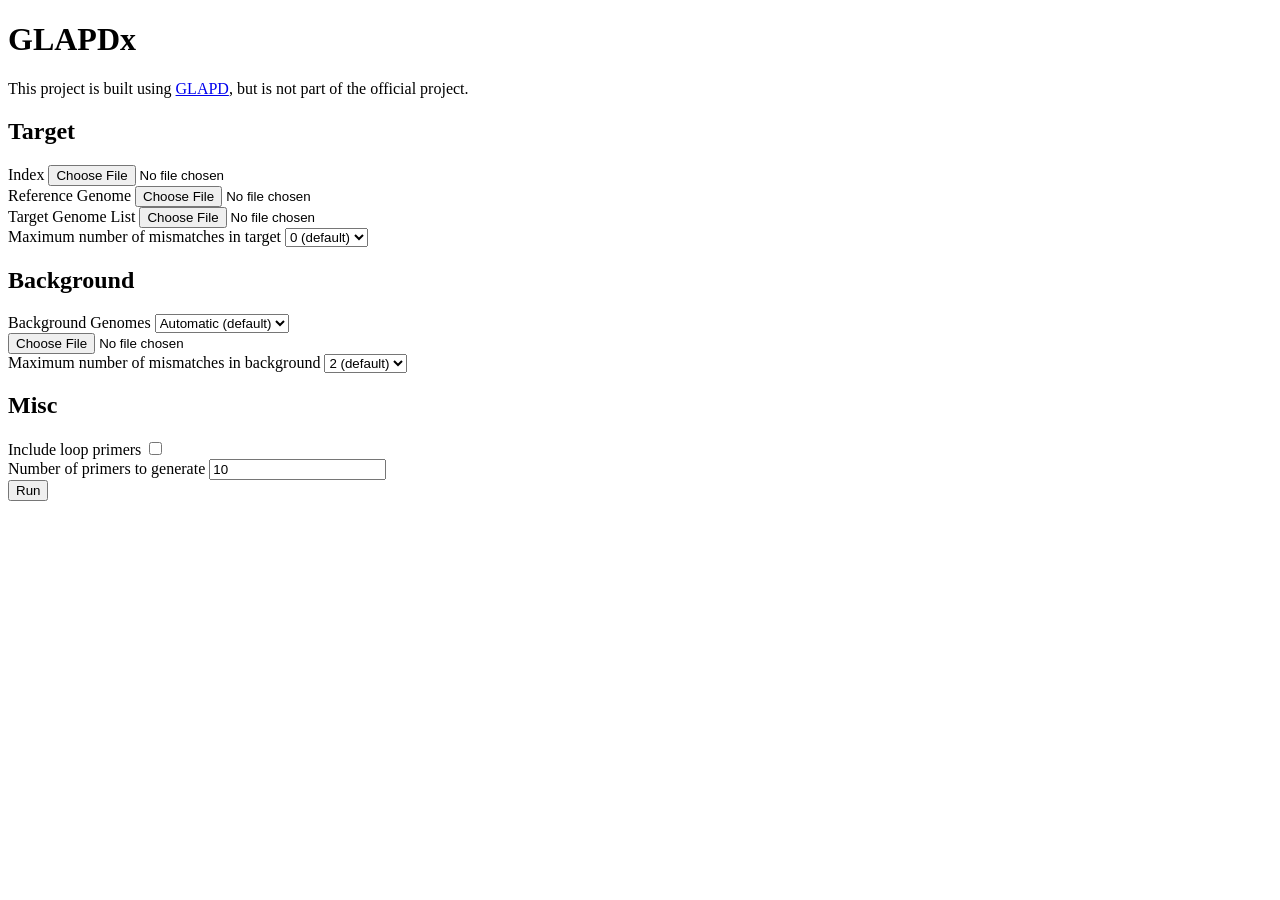
<file: index.html>
<!DOCTYPE html>
<html lang="en">

<head>

<meta charset="UTF-8">
<title>GLAPDx</title>
<meta name="viewport" content="width=device-width,initial-scale=1">
<link rel="stylesheet" href="">
<style>
    textarea {
        width: 600px;
        height: 300px;
    }
</style>
<script type="text/javascript" src="main.js" async></script>

</head>

<body>

<h1>GLAPDx</h1>

<p>This project is built using <a href="https://cgm.sjtu.edu.cn/GLAPD/">GLAPD</a>, but is not part of the official project.</p>

<h2>Target</h2>

<div>
    <label>Index <input type="file" id="indexFile" /></label><br />
    <label>Reference Genome <input type="file" id="refFile" /></label><br />
    <label>Target Genome List <input type="file" id="targetListFile" /></label><br />
    <label>
        Maximum number of mismatches in target
        <select id="maxNumMismatchesInTarget">
            <option value="0" selected>0 (default)</option>
            <option value="1">1</option>
            <option value="2">2</option>
            <option value="3">3</option>
        </select>
    </label>
</div>

<h2>Background</h2>

<div>
    <label>
        Background Genomes
        <select id="backgroundMode">
            <option value="automatic">Automatic (default)</option>
            <option value="fromFile">From File</option>
            <option value="none">None</option>
        </select>
    </label>
    <br />
    <input type="file" id="backgroundListFile" /><br />

    <label>
        Maximum number of mismatches in background
        <select id="maxNumMismatchesInBackground">
            <option value="0">0</option>
            <option value="1">1</option>
            <option value="2" selected>2 (default)</option>
            <option value="3">3</option>
        </select>
    </label>
</div>

<h2>Misc</h2>

<div>
    <label>Include loop primers <input type="checkbox" id="includeLoopPrimers" /></label><br />
    <label>Number of primers to generate <input type="number" id="numPrimersToGenerate" value="10"/></label>
</div>

<button id="runBtn">Run</button>

<br />

<textarea id="output" style="display:none;"></textarea>

</body>
</html>
</file>
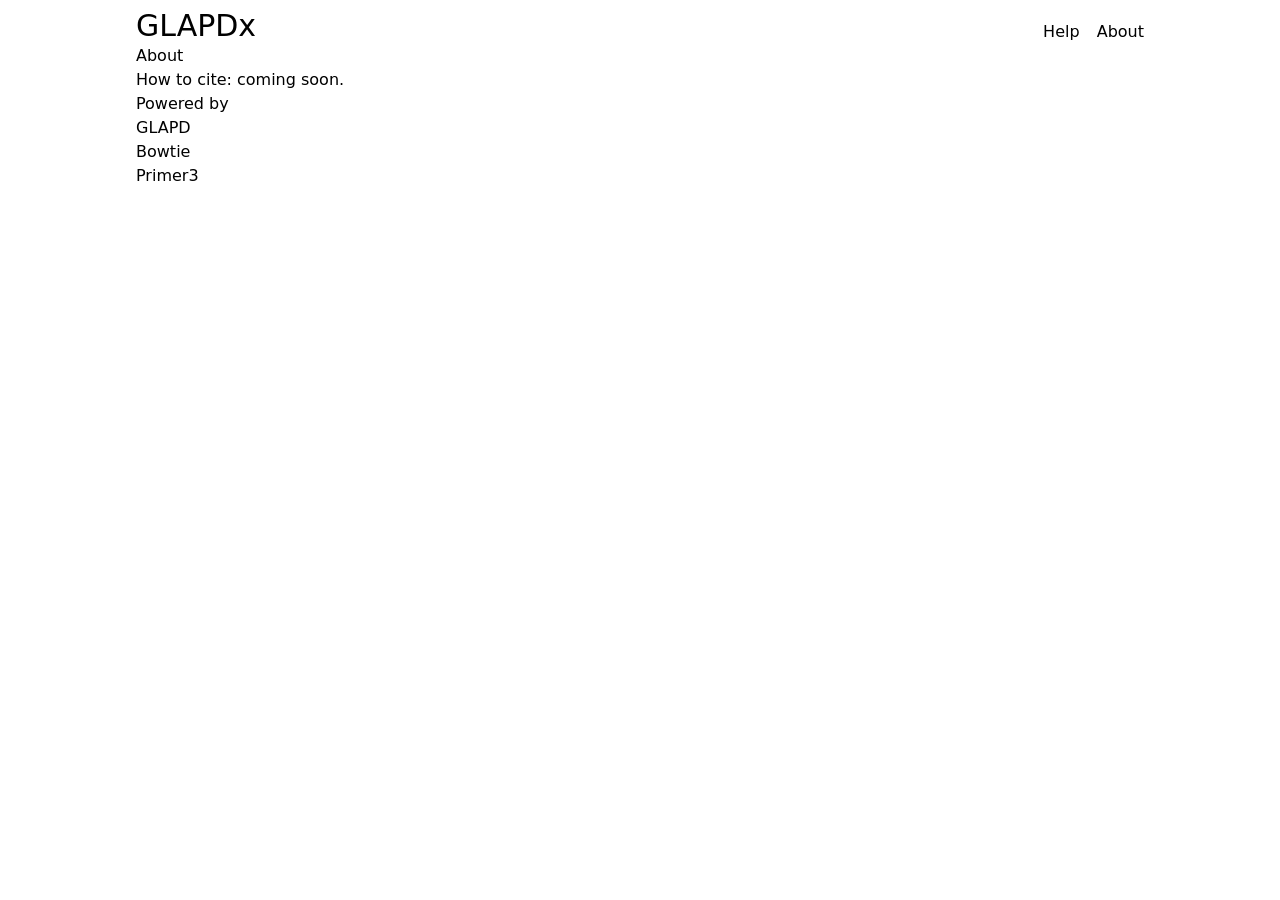
<file: about.html>
<!doctype html>
<html lang="en">
	<head>
		<meta charset="utf-8" />
		<link rel="icon" href="./favicon.png" />
		<meta name="viewport" content="width=device-width, initial-scale=1" />
		
		<link href="./_app/immutable/assets/0.7V8mgDLl.css" rel="stylesheet">
		<link rel="modulepreload" href="./_app/immutable/entry/start.BMQhvjco.js">
		<link rel="modulepreload" href="./_app/immutable/chunks/C5Y3daOX.js">
		<link rel="modulepreload" href="./_app/immutable/chunks/CBBX9bxD.js">
		<link rel="modulepreload" href="./_app/immutable/chunks/glajrECz.js">
		<link rel="modulepreload" href="./_app/immutable/entry/app.ldxq5EyI.js">
		<link rel="modulepreload" href="./_app/immutable/chunks/vLlHNB2D.js">
		<link rel="modulepreload" href="./_app/immutable/chunks/DBi4nRco.js">
		<link rel="modulepreload" href="./_app/immutable/chunks/95gc29iv.js">
		<link rel="modulepreload" href="./_app/immutable/chunks/CSaMkL2t.js">
		<link rel="modulepreload" href="./_app/immutable/chunks/CkB__EaT.js">
		<link rel="modulepreload" href="./_app/immutable/nodes/0.ouRv3kgt.js">
		<link rel="modulepreload" href="./_app/immutable/chunks/C43bfS_I.js">
		<link rel="modulepreload" href="./_app/immutable/nodes/3.B8bnkOEe.js">
		<link rel="modulepreload" href="./_app/immutable/chunks/DCDphjQc.js">
	</head>
	<body data-sveltekit-preload-data="hover">
		<div style="display: contents"><!--[--><!--[--><!----><div class="m-auto w-5xl p-2"><div class="flex items-end"><a href="/" class="flex-1 text-3xl">GLAPDx</a> <a href="/help" class="flex-none pr-3">Help</a>   <a href="/about" class="flex-none">About</a></div> <!----><h2>About</h2> <p>How to cite: coming soon.</p> Powered by <ul><li><a href="https://cgm.sjtu.edu.cn/GLAPD/">GLAPD</a></li> <li><a href="https://bowtie-bio.sourceforge.net">Bowtie</a></li> <li><a href="https://primer3.org">Primer3</a></li></ul><!----><!----></div><!----><!--]--> <!--[!--><!--]--><!--]-->
			
			<script>
				{
					__sveltekit_1yi3iwn = {
						base: new URL(".", location).pathname.slice(0, -1)
					};

					const element = document.currentScript.parentElement;

					Promise.all([
						import("./_app/immutable/entry/start.BMQhvjco.js"),
						import("./_app/immutable/entry/app.ldxq5EyI.js")
					]).then(([kit, app]) => {
						kit.start(app, element, {
							node_ids: [0, 3],
							data: [null,null],
							form: null,
							error: null
						});
					});
				}
			</script>
		</div>
	</body>
</html>
</file>
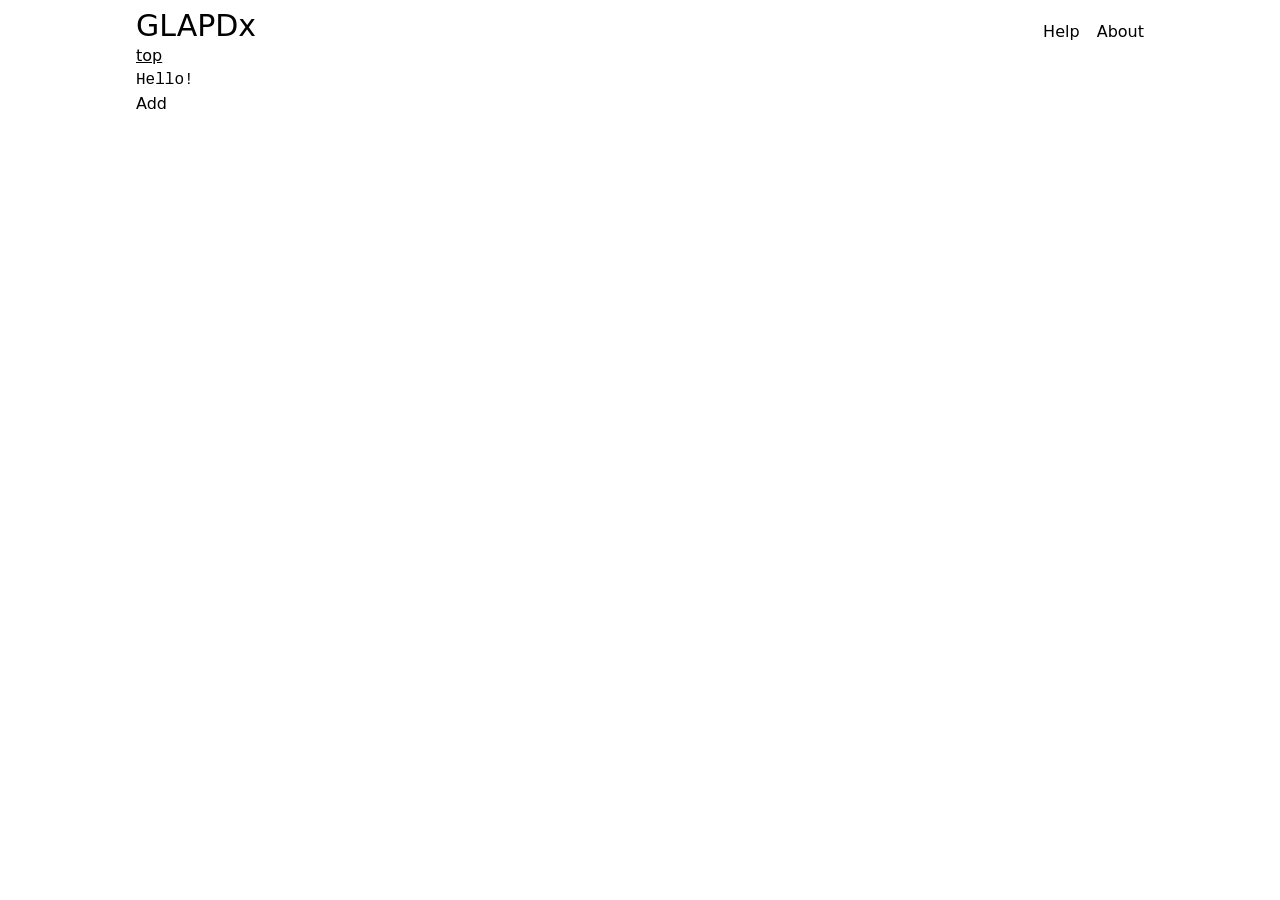
<file: dev.html>
<!doctype html>
<html lang="en">
	<head>
		<meta charset="utf-8" />
		<link rel="icon" href="./favicon.png" />
		<meta name="viewport" content="width=device-width, initial-scale=1" />
		
		<link href="./_app/immutable/assets/0.7V8mgDLl.css" rel="stylesheet">
		<link rel="modulepreload" href="./_app/immutable/entry/start.BMQhvjco.js">
		<link rel="modulepreload" href="./_app/immutable/chunks/C5Y3daOX.js">
		<link rel="modulepreload" href="./_app/immutable/chunks/CBBX9bxD.js">
		<link rel="modulepreload" href="./_app/immutable/chunks/glajrECz.js">
		<link rel="modulepreload" href="./_app/immutable/entry/app.ldxq5EyI.js">
		<link rel="modulepreload" href="./_app/immutable/chunks/vLlHNB2D.js">
		<link rel="modulepreload" href="./_app/immutable/chunks/DBi4nRco.js">
		<link rel="modulepreload" href="./_app/immutable/chunks/95gc29iv.js">
		<link rel="modulepreload" href="./_app/immutable/chunks/CSaMkL2t.js">
		<link rel="modulepreload" href="./_app/immutable/chunks/CkB__EaT.js">
		<link rel="modulepreload" href="./_app/immutable/nodes/0.ouRv3kgt.js">
		<link rel="modulepreload" href="./_app/immutable/chunks/C43bfS_I.js">
		<link rel="modulepreload" href="./_app/immutable/nodes/4.l0jyxiSw.js">
		<link rel="modulepreload" href="./_app/immutable/chunks/YHKiGU55.js">
	</head>
	<body data-sveltekit-preload-data="hover">
		<div style="display: contents"><!--[--><!--[--><!----><div class="m-auto w-5xl p-2"><div class="flex items-end"><a href="/" class="flex-1 text-3xl">GLAPDx</a> <a href="/help" class="flex-none pr-3">Help</a>   <a href="/about" class="flex-none">About</a></div> <!----><u title="hello world!" action="click">top</u> <pre>Hello!
</pre><!----> <button>Add</button><!----><!----></div><!----><!--]--> <!--[!--><!--]--><!--]-->
			
			<script>
				{
					__sveltekit_1yi3iwn = {
						base: new URL(".", location).pathname.slice(0, -1)
					};

					const element = document.currentScript.parentElement;

					Promise.all([
						import("./_app/immutable/entry/start.BMQhvjco.js"),
						import("./_app/immutable/entry/app.ldxq5EyI.js")
					]).then(([kit, app]) => {
						kit.start(app, element, {
							node_ids: [0, 4],
							data: [null,null],
							form: null,
							error: null
						});
					});
				}
			</script>
		</div>
	</body>
</html>
</file>
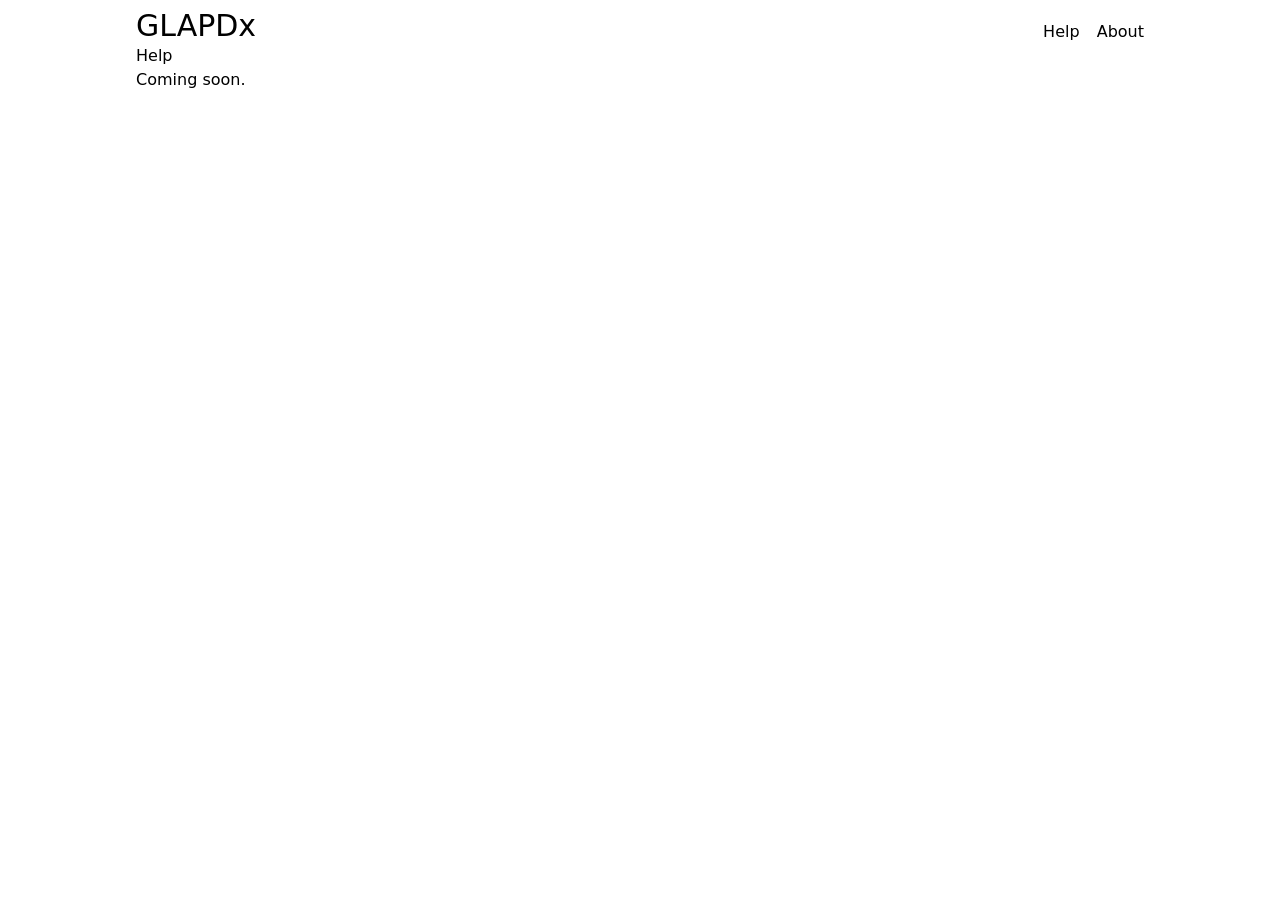
<file: help.html>
<!doctype html>
<html lang="en">
	<head>
		<meta charset="utf-8" />
		<link rel="icon" href="./favicon.png" />
		<meta name="viewport" content="width=device-width, initial-scale=1" />
		
		<link href="./_app/immutable/assets/0.7V8mgDLl.css" rel="stylesheet">
		<link rel="modulepreload" href="./_app/immutable/entry/start.BMQhvjco.js">
		<link rel="modulepreload" href="./_app/immutable/chunks/C5Y3daOX.js">
		<link rel="modulepreload" href="./_app/immutable/chunks/CBBX9bxD.js">
		<link rel="modulepreload" href="./_app/immutable/chunks/glajrECz.js">
		<link rel="modulepreload" href="./_app/immutable/entry/app.ldxq5EyI.js">
		<link rel="modulepreload" href="./_app/immutable/chunks/vLlHNB2D.js">
		<link rel="modulepreload" href="./_app/immutable/chunks/DBi4nRco.js">
		<link rel="modulepreload" href="./_app/immutable/chunks/95gc29iv.js">
		<link rel="modulepreload" href="./_app/immutable/chunks/CSaMkL2t.js">
		<link rel="modulepreload" href="./_app/immutable/chunks/CkB__EaT.js">
		<link rel="modulepreload" href="./_app/immutable/nodes/0.ouRv3kgt.js">
		<link rel="modulepreload" href="./_app/immutable/chunks/C43bfS_I.js">
		<link rel="modulepreload" href="./_app/immutable/nodes/6.ZMi1__dE.js">
		<link rel="modulepreload" href="./_app/immutable/chunks/DCDphjQc.js">
	</head>
	<body data-sveltekit-preload-data="hover">
		<div style="display: contents"><!--[--><!--[--><!----><div class="m-auto w-5xl p-2"><div class="flex items-end"><a href="/" class="flex-1 text-3xl">GLAPDx</a> <a href="/help" class="flex-none pr-3">Help</a>   <a href="/about" class="flex-none">About</a></div> <!----><h2>Help</h2> Coming soon.<!----><!----></div><!----><!--]--> <!--[!--><!--]--><!--]-->
			
			<script>
				{
					__sveltekit_1yi3iwn = {
						base: new URL(".", location).pathname.slice(0, -1)
					};

					const element = document.currentScript.parentElement;

					Promise.all([
						import("./_app/immutable/entry/start.BMQhvjco.js"),
						import("./_app/immutable/entry/app.ldxq5EyI.js")
					]).then(([kit, app]) => {
						kit.start(app, element, {
							node_ids: [0, 6],
							data: [null,null],
							form: null,
							error: null
						});
					});
				}
			</script>
		</div>
	</body>
</html>
</file>
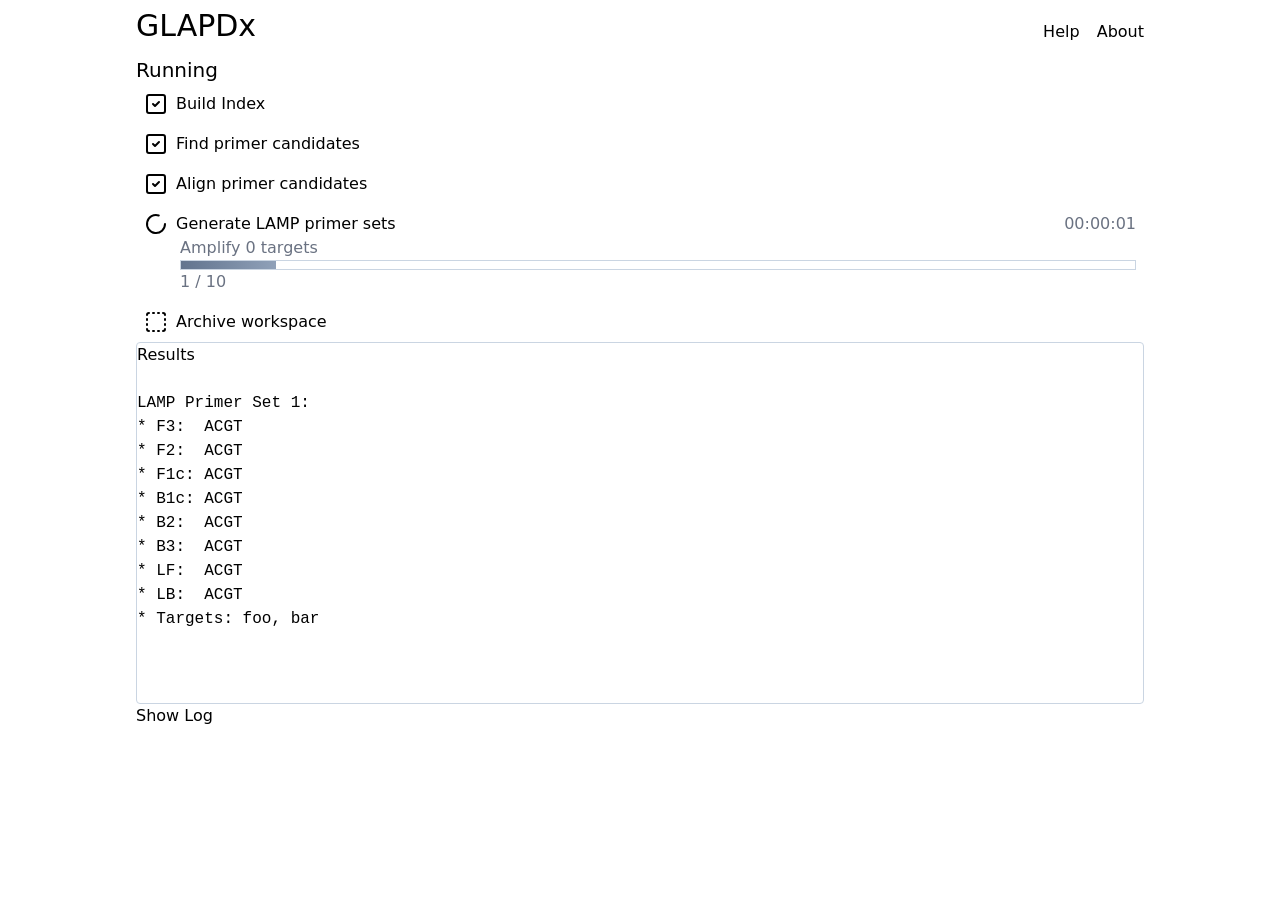
<file: dev/progress.html>
<!doctype html>
<html lang="en">
	<head>
		<meta charset="utf-8" />
		<link rel="icon" href="../favicon.png" />
		<meta name="viewport" content="width=device-width, initial-scale=1" />
		
		<link href="../_app/immutable/assets/0.7V8mgDLl.css" rel="stylesheet">
		<link rel="modulepreload" href="../_app/immutable/entry/start.BMQhvjco.js">
		<link rel="modulepreload" href="../_app/immutable/chunks/C5Y3daOX.js">
		<link rel="modulepreload" href="../_app/immutable/chunks/CBBX9bxD.js">
		<link rel="modulepreload" href="../_app/immutable/chunks/glajrECz.js">
		<link rel="modulepreload" href="../_app/immutable/entry/app.ldxq5EyI.js">
		<link rel="modulepreload" href="../_app/immutable/chunks/vLlHNB2D.js">
		<link rel="modulepreload" href="../_app/immutable/chunks/DBi4nRco.js">
		<link rel="modulepreload" href="../_app/immutable/chunks/95gc29iv.js">
		<link rel="modulepreload" href="../_app/immutable/chunks/CSaMkL2t.js">
		<link rel="modulepreload" href="../_app/immutable/chunks/CkB__EaT.js">
		<link rel="modulepreload" href="../_app/immutable/nodes/0.ouRv3kgt.js">
		<link rel="modulepreload" href="../_app/immutable/chunks/C43bfS_I.js">
		<link rel="modulepreload" href="../_app/immutable/nodes/5.BHhU1dU5.js">
		<link rel="modulepreload" href="../_app/immutable/chunks/DCDphjQc.js">
		<link rel="modulepreload" href="../_app/immutable/chunks/Bc-PAjbi.js">
		<link rel="modulepreload" href="../_app/immutable/chunks/YHKiGU55.js">
		<link rel="modulepreload" href="../_app/immutable/chunks/DO2p5TMW.js">
	</head>
	<body data-sveltekit-preload-data="hover">
		<div style="display: contents"><!--[--><!--[--><!----><div class="m-auto w-5xl p-2"><div class="flex items-end"><a href="/" class="flex-1 text-3xl">GLAPDx</a> <a href="/help" class="flex-none pr-3">Help</a>   <a href="/about" class="flex-none">About</a></div> <!----><h3 class="text-xl pt-3">Running</h3>  <div class="p-2"><div class="flex items-center"><span class="w-8 flex-none inline-flex pr-1"><!--[--><svg xmlns="http://www.w3.org/2000/svg" width="24" height="24" viewBox="0 0 24 24" fill="none" stroke="currentColor" stroke-width="2" stroke-linecap="round" stroke-linejoin="round" aria-hidden="true" class="lucide-icon lucide lucide-square-check"><!--[--><!----><rect width="18" height="18" x="3" y="3" rx="2"><!----></rect><!----><!----><path d="m9 12 2 2 4-4"><!----></path><!----><!--]--><!--[--><!--[--><!--]--><!--]--></svg><!--]--></span> <span class="flex-1">Build Index</span> <!--[!--><!--]--></div> <!--[!--><!--]--></div><!----> <div class="p-2"><div class="flex items-center"><span class="w-8 flex-none inline-flex pr-1"><!--[--><svg xmlns="http://www.w3.org/2000/svg" width="24" height="24" viewBox="0 0 24 24" fill="none" stroke="currentColor" stroke-width="2" stroke-linecap="round" stroke-linejoin="round" aria-hidden="true" class="lucide-icon lucide lucide-square-check"><!--[--><!----><rect width="18" height="18" x="3" y="3" rx="2"><!----></rect><!----><!----><path d="m9 12 2 2 4-4"><!----></path><!----><!--]--><!--[--><!--[--><!--]--><!--]--></svg><!--]--></span> <span class="flex-1">Find primer candidates</span> <!--[!--><!--]--></div> <!--[!--><!--]--></div><!----> <div class="p-2"><div class="flex items-center"><span class="w-8 flex-none inline-flex pr-1"><!--[--><svg xmlns="http://www.w3.org/2000/svg" width="24" height="24" viewBox="0 0 24 24" fill="none" stroke="currentColor" stroke-width="2" stroke-linecap="round" stroke-linejoin="round" aria-hidden="true" class="lucide-icon lucide lucide-square-check"><!--[--><!----><rect width="18" height="18" x="3" y="3" rx="2"><!----></rect><!----><!----><path d="m9 12 2 2 4-4"><!----></path><!----><!--]--><!--[--><!--[--><!--]--><!--]--></svg><!--]--></span> <span class="flex-1">Align primer candidates</span> <!--[!--><!--]--></div> <!--[!--><!--]--></div><!----> <div class="p-2"><div class="flex items-center"><span class="w-8 flex-none inline-flex pr-1"><!--[!--><!--[--><svg xmlns="http://www.w3.org/2000/svg" width="24" height="24" viewBox="0 0 24 24" fill="none" stroke="currentColor" stroke-width="2" stroke-linecap="round" stroke-linejoin="round" aria-hidden="true" class="lucide-icon lucide lucide-loader-circle animate-spin"><!--[--><!----><path d="M21 12a9 9 0 1 1-6.219-8.56"><!----></path><!----><!--]--><!--[--><!--[--><!--]--><!--]--></svg><!--]--><!--]--></span> <span class="flex-1">Generate LAMP primer sets</span> <!--[--><span class="flex-none text-gray-500">00:00:00</span><!--]--></div> <!--[--><div class="pl-9 text-gray-500"><!---->Amplify 0 targets <div class="border border-slate-300"><div class="h-2 bg-linear-to-r from-slate-500 to-slate-400 bg-no-repeat" style="background-size: 10%;"></div></div><!----> 1 / 10<!----></div><!--]--></div><!----> <div class="p-2"><div class="flex items-center"><span class="w-8 flex-none inline-flex pr-1"><!--[!--><!--[!--><svg xmlns="http://www.w3.org/2000/svg" width="24" height="24" viewBox="0 0 24 24" fill="none" stroke="currentColor" stroke-width="2" stroke-linecap="round" stroke-linejoin="round" aria-hidden="true" class="lucide-icon lucide lucide-square-dashed"><!--[--><!----><path d="M5 3a2 2 0 0 0-2 2"><!----></path><!----><!----><path d="M19 3a2 2 0 0 1 2 2"><!----></path><!----><!----><path d="M21 19a2 2 0 0 1-2 2"><!----></path><!----><!----><path d="M5 21a2 2 0 0 1-2-2"><!----></path><!----><!----><path d="M9 3h1"><!----></path><!----><!----><path d="M9 21h1"><!----></path><!----><!----><path d="M14 3h1"><!----></path><!----><!----><path d="M14 21h1"><!----></path><!----><!----><path d="M3 9v1"><!----></path><!----><!----><path d="M21 9v1"><!----></path><!----><!----><path d="M3 14v1"><!----></path><!----><!----><path d="M21 14v1"><!----></path><!----><!--]--><!--[--><!--[--><!--]--><!--]--></svg><!--]--><!--]--></span> <span class="flex-1">Archive workspace</span> <!--[!--><!--]--></div> <!--[!--><!--]--></div><!----> <!--[--><div class="border-1 border-slate-300 rounded-sm max-h-100 overflow-auto"><h3>Results</h3> <div><pre class="mt-6"><!--[--><!---->LAMP Primer Set 1:
* F3:  ACGT
* F2:  ACGT
* F1c: ACGT
* B1c: ACGT
* B2:  ACGT
* B3:  ACGT
* LF:  ACGT
* LB:  ACGT
* Targets: foo, bar

    <!--]-->
        </pre></div></div><!--]--> <div><button>Show Log</button> <div style="display: none;"><pre>Hello!
This is the log.</pre><!----></div></div><!----><!----></div><!----><!--]--> <!--[!--><!--]--><!--]-->
			
			<script>
				{
					__sveltekit_1yi3iwn = {
						base: new URL("..", location).pathname.slice(0, -1)
					};

					const element = document.currentScript.parentElement;

					Promise.all([
						import("../_app/immutable/entry/start.BMQhvjco.js"),
						import("../_app/immutable/entry/app.ldxq5EyI.js")
					]).then(([kit, app]) => {
						kit.start(app, element, {
							node_ids: [0, 5],
							data: [null,null],
							form: null,
							error: null
						});
					});
				}
			</script>
		</div>
	</body>
</html>
</file>
<file: _app/immutable/assets/0.7V8mgDLl.css>
@layer properties{@supports (((-webkit-hyphens:none)) and (not (margin-trim:inline))) or ((-moz-orient:inline) and (not (color:rgb(from red r g b)))){*,:before,:after,::backdrop{--tw-rotate-x:initial;--tw-rotate-y:initial;--tw-rotate-z:initial;--tw-skew-x:initial;--tw-skew-y:initial;--tw-border-style:solid;--tw-gradient-position:initial;--tw-gradient-from:#0000;--tw-gradient-via:#0000;--tw-gradient-to:#0000;--tw-gradient-stops:initial;--tw-gradient-via-stops:initial;--tw-gradient-from-position:0%;--tw-gradient-via-position:50%;--tw-gradient-to-position:100%;--tw-ordinal:initial;--tw-slashed-zero:initial;--tw-numeric-figure:initial;--tw-numeric-spacing:initial;--tw-numeric-fraction:initial;--tw-shadow:0 0 #0000;--tw-shadow-color:initial;--tw-shadow-alpha:100%;--tw-inset-shadow:0 0 #0000;--tw-inset-shadow-color:initial;--tw-inset-shadow-alpha:100%;--tw-ring-color:initial;--tw-ring-shadow:0 0 #0000;--tw-inset-ring-color:initial;--tw-inset-ring-shadow:0 0 #0000;--tw-ring-inset:initial;--tw-ring-offset-width:0px;--tw-ring-offset-color:#fff;--tw-ring-offset-shadow:0 0 #0000;--tw-blur:initial;--tw-brightness:initial;--tw-contrast:initial;--tw-grayscale:initial;--tw-hue-rotate:initial;--tw-invert:initial;--tw-opacity:initial;--tw-saturate:initial;--tw-sepia:initial;--tw-drop-shadow:initial;--tw-drop-shadow-color:initial;--tw-drop-shadow-alpha:100%;--tw-drop-shadow-size:initial}}}@layer theme{:root,:host{--font-sans:ui-sans-serif,system-ui,sans-serif,"Apple Color Emoji","Segoe UI Emoji","Segoe UI Symbol","Noto Color Emoji";--font-mono:ui-monospace,SFMono-Regular,Menlo,Monaco,Consolas,"Liberation Mono","Courier New",monospace;--color-red-200:oklch(88.5% .062 18.334);--color-red-300:oklch(80.8% .114 19.571);--color-red-500:oklch(63.7% .237 25.331);--color-yellow-100:oklch(97.3% .071 103.193);--color-yellow-300:oklch(90.5% .182 98.111);--color-yellow-500:oklch(79.5% .184 86.047);--color-sky-200:oklch(90.1% .058 230.902);--color-sky-500:oklch(68.5% .169 237.323);--color-slate-300:oklch(86.9% .022 252.894);--color-slate-400:oklch(70.4% .04 256.788);--color-slate-500:oklch(55.4% .046 257.417);--color-slate-700:oklch(37.2% .044 257.287);--color-slate-800:oklch(27.9% .041 260.031);--color-gray-500:oklch(55.1% .027 264.364);--spacing:.25rem;--container-5xl:64rem;--text-sm:.875rem;--text-sm--line-height:calc(1.25/.875);--text-xl:1.25rem;--text-xl--line-height:calc(1.75/1.25);--text-3xl:1.875rem;--text-3xl--line-height: 1.2 ;--radius-sm:.25rem;--animate-spin:spin 1s linear infinite;--default-transition-duration:.15s;--default-transition-timing-function:cubic-bezier(.4,0,.2,1);--default-font-family:var(--font-sans);--default-mono-font-family:var(--font-mono)}}@layer base{*,:after,:before,::backdrop{box-sizing:border-box;border:0 solid;margin:0;padding:0}::file-selector-button{box-sizing:border-box;border:0 solid;margin:0;padding:0}html,:host{-webkit-text-size-adjust:100%;tab-size:4;line-height:1.5;font-family:var(--default-font-family,ui-sans-serif,system-ui,sans-serif,"Apple Color Emoji","Segoe UI Emoji","Segoe UI Symbol","Noto Color Emoji");font-feature-settings:var(--default-font-feature-settings,normal);font-variation-settings:var(--default-font-variation-settings,normal);-webkit-tap-highlight-color:transparent}hr{height:0;color:inherit;border-top-width:1px}abbr:where([title]){-webkit-text-decoration:underline dotted;text-decoration:underline dotted}h1,h2,h3,h4,h5,h6{font-size:inherit;font-weight:inherit}a{color:inherit;-webkit-text-decoration:inherit;text-decoration:inherit}b,strong{font-weight:bolder}code,kbd,samp,pre{font-family:var(--default-mono-font-family,ui-monospace,SFMono-Regular,Menlo,Monaco,Consolas,"Liberation Mono","Courier New",monospace);font-feature-settings:var(--default-mono-font-feature-settings,normal);font-variation-settings:var(--default-mono-font-variation-settings,normal);font-size:1em}small{font-size:80%}sub,sup{vertical-align:baseline;font-size:75%;line-height:0;position:relative}sub{bottom:-.25em}sup{top:-.5em}table{text-indent:0;border-color:inherit;border-collapse:collapse}:-moz-focusring{outline:auto}progress{vertical-align:baseline}summary{display:list-item}ol,ul,menu{list-style:none}img,svg,video,canvas,audio,iframe,embed,object{vertical-align:middle;display:block}img,video{max-width:100%;height:auto}button,input,select,optgroup,textarea{font:inherit;font-feature-settings:inherit;font-variation-settings:inherit;letter-spacing:inherit;color:inherit;opacity:1;background-color:#0000;border-radius:0}::file-selector-button{font:inherit;font-feature-settings:inherit;font-variation-settings:inherit;letter-spacing:inherit;color:inherit;opacity:1;background-color:#0000;border-radius:0}:where(select:is([multiple],[size])) optgroup{font-weight:bolder}:where(select:is([multiple],[size])) optgroup option{padding-inline-start:20px}::file-selector-button{margin-inline-end:4px}::placeholder{opacity:1}@supports (not ((-webkit-appearance:-apple-pay-button))) or (contain-intrinsic-size:1px){::placeholder{color:currentColor}@supports (color:color-mix(in lab,red,red)){::placeholder{color:color-mix(in oklab,currentcolor 50%,transparent)}}}textarea{resize:vertical}::-webkit-search-decoration{-webkit-appearance:none}::-webkit-date-and-time-value{min-height:1lh;text-align:inherit}::-webkit-datetime-edit{display:inline-flex}::-webkit-datetime-edit-fields-wrapper{padding:0}::-webkit-datetime-edit{padding-block:0}::-webkit-datetime-edit-year-field{padding-block:0}::-webkit-datetime-edit-month-field{padding-block:0}::-webkit-datetime-edit-day-field{padding-block:0}::-webkit-datetime-edit-hour-field{padding-block:0}::-webkit-datetime-edit-minute-field{padding-block:0}::-webkit-datetime-edit-second-field{padding-block:0}::-webkit-datetime-edit-millisecond-field{padding-block:0}::-webkit-datetime-edit-meridiem-field{padding-block:0}::-webkit-calendar-picker-indicator{line-height:1}:-moz-ui-invalid{box-shadow:none}button,input:where([type=button],[type=reset],[type=submit]){appearance:button}::file-selector-button{appearance:button}::-webkit-inner-spin-button{height:auto}::-webkit-outer-spin-button{height:auto}[hidden]:where(:not([hidden=until-found])){display:none!important}}@layer components;@layer utilities{.collapse{visibility:collapse}.visible{visibility:visible}.absolute{position:absolute}.fixed{position:fixed}.relative{position:relative}.static{position:static}.sticky{position:sticky}.isolate{isolation:isolate}.z-2{z-index:2}.z-9{z-index:9}.container{width:100%}@media(min-width:40rem){.container{max-width:40rem}}@media(min-width:48rem){.container{max-width:48rem}}@media(min-width:64rem){.container{max-width:64rem}}@media(min-width:80rem){.container{max-width:80rem}}@media(min-width:96rem){.container{max-width:96rem}}.m-2{margin:calc(var(--spacing)*2)}.m-5{margin:calc(var(--spacing)*5)}.m-auto{margin:auto}.mx-auto{margin-inline:auto}.mt-5{margin-top:calc(var(--spacing)*5)}.mt-6{margin-top:calc(var(--spacing)*6)}.block{display:block}.contents{display:contents}.flex{display:flex}.hidden{display:none}.inline{display:inline}.inline-flex{display:inline-flex}.table{display:table}.h-2{height:calc(var(--spacing)*2)}.h-8{height:calc(var(--spacing)*8)}.max-h-100{max-height:calc(var(--spacing)*100)}.w-5xl{width:var(--container-5xl)}.w-8{width:calc(var(--spacing)*8)}.w-20{width:calc(var(--spacing)*20)}.w-full{width:100%}.flex-1{flex:1}.flex-none{flex:none}.grow{flex-grow:1}.transform{transform:var(--tw-rotate-x,)var(--tw-rotate-y,)var(--tw-rotate-z,)var(--tw-skew-x,)var(--tw-skew-y,)}.animate-spin{animation:var(--animate-spin)}.resize{resize:both}.items-center{align-items:center}.items-end{align-items:flex-end}.justify-end{justify-content:flex-end}.truncate{text-overflow:ellipsis;white-space:nowrap;overflow:hidden}.overflow-auto{overflow:auto}.rounded{border-radius:.25rem}.rounded-full{border-radius:3.40282e38px}.rounded-sm{border-radius:var(--radius-sm)}.border,.border-1{border-style:var(--tw-border-style);border-width:1px}.border-slate-300{border-color:var(--color-slate-300)}.bg-red-200{background-color:var(--color-red-200)}.bg-sky-200{background-color:var(--color-sky-200)}.bg-yellow-100{background-color:var(--color-yellow-100)}.bg-linear-to-r{--tw-gradient-position:to right}@supports (background-image:linear-gradient(in lab,red,red)){.bg-linear-to-r{--tw-gradient-position:to right in oklab}}.bg-linear-to-r{background-image:linear-gradient(var(--tw-gradient-stops))}.from-slate-500{--tw-gradient-from:var(--color-slate-500);--tw-gradient-stops:var(--tw-gradient-via-stops,var(--tw-gradient-position),var(--tw-gradient-from)var(--tw-gradient-from-position),var(--tw-gradient-to)var(--tw-gradient-to-position))}.to-slate-400{--tw-gradient-to:var(--color-slate-400);--tw-gradient-stops:var(--tw-gradient-via-stops,var(--tw-gradient-position),var(--tw-gradient-from)var(--tw-gradient-from-position),var(--tw-gradient-to)var(--tw-gradient-to-position))}.bg-no-repeat{background-repeat:no-repeat}.stroke-red-300{stroke:var(--color-red-300)}.stroke-slate-500{stroke:var(--color-slate-500)}.stroke-yellow-300{stroke:var(--color-yellow-300)}.p-0{padding:calc(var(--spacing)*0)}.p-2{padding:calc(var(--spacing)*2)}.p-5{padding:calc(var(--spacing)*5)}.px-2{padding-inline:calc(var(--spacing)*2)}.pt-1{padding-top:calc(var(--spacing)*1)}.pt-3{padding-top:calc(var(--spacing)*3)}.pr-1{padding-right:calc(var(--spacing)*1)}.pr-3{padding-right:calc(var(--spacing)*3)}.pb-1{padding-bottom:calc(var(--spacing)*1)}.pl-9{padding-left:calc(var(--spacing)*9)}.text-3xl{font-size:var(--text-3xl);line-height:var(--tw-leading,var(--text-3xl--line-height))}.text-sm{font-size:var(--text-sm);line-height:var(--tw-leading,var(--text-sm--line-height))}.text-xl{font-size:var(--text-xl);line-height:var(--tw-leading,var(--text-xl--line-height))}.text-gray-500{color:var(--color-gray-500)}.text-slate-300{color:var(--color-slate-300)}.text-slate-800{color:var(--color-slate-800)}.lowercase{text-transform:lowercase}.uppercase{text-transform:uppercase}.italic{font-style:italic}.ordinal{--tw-ordinal:ordinal;font-variant-numeric:var(--tw-ordinal,)var(--tw-slashed-zero,)var(--tw-numeric-figure,)var(--tw-numeric-spacing,)var(--tw-numeric-fraction,)}.underline{text-decoration-line:underline}.shadow{--tw-shadow:0 1px 3px 0 var(--tw-shadow-color,#0000001a),0 1px 2px -1px var(--tw-shadow-color,#0000001a);box-shadow:var(--tw-inset-shadow),var(--tw-inset-ring-shadow),var(--tw-ring-offset-shadow),var(--tw-ring-shadow),var(--tw-shadow)}.invert{--tw-invert:invert(100%);filter:var(--tw-blur,)var(--tw-brightness,)var(--tw-contrast,)var(--tw-grayscale,)var(--tw-hue-rotate,)var(--tw-invert,)var(--tw-saturate,)var(--tw-sepia,)var(--tw-drop-shadow,)}.filter{filter:var(--tw-blur,)var(--tw-brightness,)var(--tw-contrast,)var(--tw-grayscale,)var(--tw-hue-rotate,)var(--tw-invert,)var(--tw-saturate,)var(--tw-sepia,)var(--tw-drop-shadow,)}.transition{transition-property:color,background-color,border-color,outline-color,text-decoration-color,fill,stroke,--tw-gradient-from,--tw-gradient-via,--tw-gradient-to,opacity,box-shadow,transform,translate,scale,rotate,filter,-webkit-backdrop-filter,backdrop-filter,display,content-visibility,overlay,pointer-events;transition-timing-function:var(--tw-ease,var(--default-transition-timing-function));transition-duration:var(--tw-duration,var(--default-transition-duration))}@media(hover:hover){.hover\:border-slate-500:hover{border-color:var(--color-slate-500)}.hover\:bg-sky-500:hover{background-color:var(--color-sky-500)}.hover\:stroke-red-500:hover{stroke:var(--color-red-500)}.hover\:stroke-slate-700:hover{stroke:var(--color-slate-700)}.hover\:stroke-yellow-500:hover{stroke:var(--color-yellow-500)}}}dialog[open]{max-height:90vh;overflow:auto;width:80rem!important;margin:0!important;position:fixed!important;top:50%!important;left:50%!important;transform:translate(-50%,-50%)!important}dialog::backdrop{background:#0006}@property --tw-rotate-x{syntax:"*";inherits:false}@property --tw-rotate-y{syntax:"*";inherits:false}@property --tw-rotate-z{syntax:"*";inherits:false}@property --tw-skew-x{syntax:"*";inherits:false}@property --tw-skew-y{syntax:"*";inherits:false}@property --tw-border-style{syntax:"*";inherits:false;initial-value:solid}@property --tw-gradient-position{syntax:"*";inherits:false}@property --tw-gradient-from{syntax:"<color>";inherits:false;initial-value:#0000}@property --tw-gradient-via{syntax:"<color>";inherits:false;initial-value:#0000}@property --tw-gradient-to{syntax:"<color>";inherits:false;initial-value:#0000}@property --tw-gradient-stops{syntax:"*";inherits:false}@property --tw-gradient-via-stops{syntax:"*";inherits:false}@property --tw-gradient-from-position{syntax:"<length-percentage>";inherits:false;initial-value:0%}@property --tw-gradient-via-position{syntax:"<length-percentage>";inherits:false;initial-value:50%}@property --tw-gradient-to-position{syntax:"<length-percentage>";inherits:false;initial-value:100%}@property --tw-ordinal{syntax:"*";inherits:false}@property --tw-slashed-zero{syntax:"*";inherits:false}@property --tw-numeric-figure{syntax:"*";inherits:false}@property --tw-numeric-spacing{syntax:"*";inherits:false}@property --tw-numeric-fraction{syntax:"*";inherits:false}@property --tw-shadow{syntax:"*";inherits:false;initial-value:0 0 #0000}@property --tw-shadow-color{syntax:"*";inherits:false}@property --tw-shadow-alpha{syntax:"<percentage>";inherits:false;initial-value:100%}@property --tw-inset-shadow{syntax:"*";inherits:false;initial-value:0 0 #0000}@property --tw-inset-shadow-color{syntax:"*";inherits:false}@property --tw-inset-shadow-alpha{syntax:"<percentage>";inherits:false;initial-value:100%}@property --tw-ring-color{syntax:"*";inherits:false}@property --tw-ring-shadow{syntax:"*";inherits:false;initial-value:0 0 #0000}@property --tw-inset-ring-color{syntax:"*";inherits:false}@property --tw-inset-ring-shadow{syntax:"*";inherits:false;initial-value:0 0 #0000}@property --tw-ring-inset{syntax:"*";inherits:false}@property --tw-ring-offset-width{syntax:"<length>";inherits:false;initial-value:0}@property --tw-ring-offset-color{syntax:"*";inherits:false;initial-value:#fff}@property --tw-ring-offset-shadow{syntax:"*";inherits:false;initial-value:0 0 #0000}@property --tw-blur{syntax:"*";inherits:false}@property --tw-brightness{syntax:"*";inherits:false}@property --tw-contrast{syntax:"*";inherits:false}@property --tw-grayscale{syntax:"*";inherits:false}@property --tw-hue-rotate{syntax:"*";inherits:false}@property --tw-invert{syntax:"*";inherits:false}@property --tw-opacity{syntax:"*";inherits:false}@property --tw-saturate{syntax:"*";inherits:false}@property --tw-sepia{syntax:"*";inherits:false}@property --tw-drop-shadow{syntax:"*";inherits:false}@property --tw-drop-shadow-color{syntax:"*";inherits:false}@property --tw-drop-shadow-alpha{syntax:"<percentage>";inherits:false;initial-value:100%}@property --tw-drop-shadow-size{syntax:"*";inherits:false}@keyframes spin{to{transform:rotate(360deg)}}
</file>
